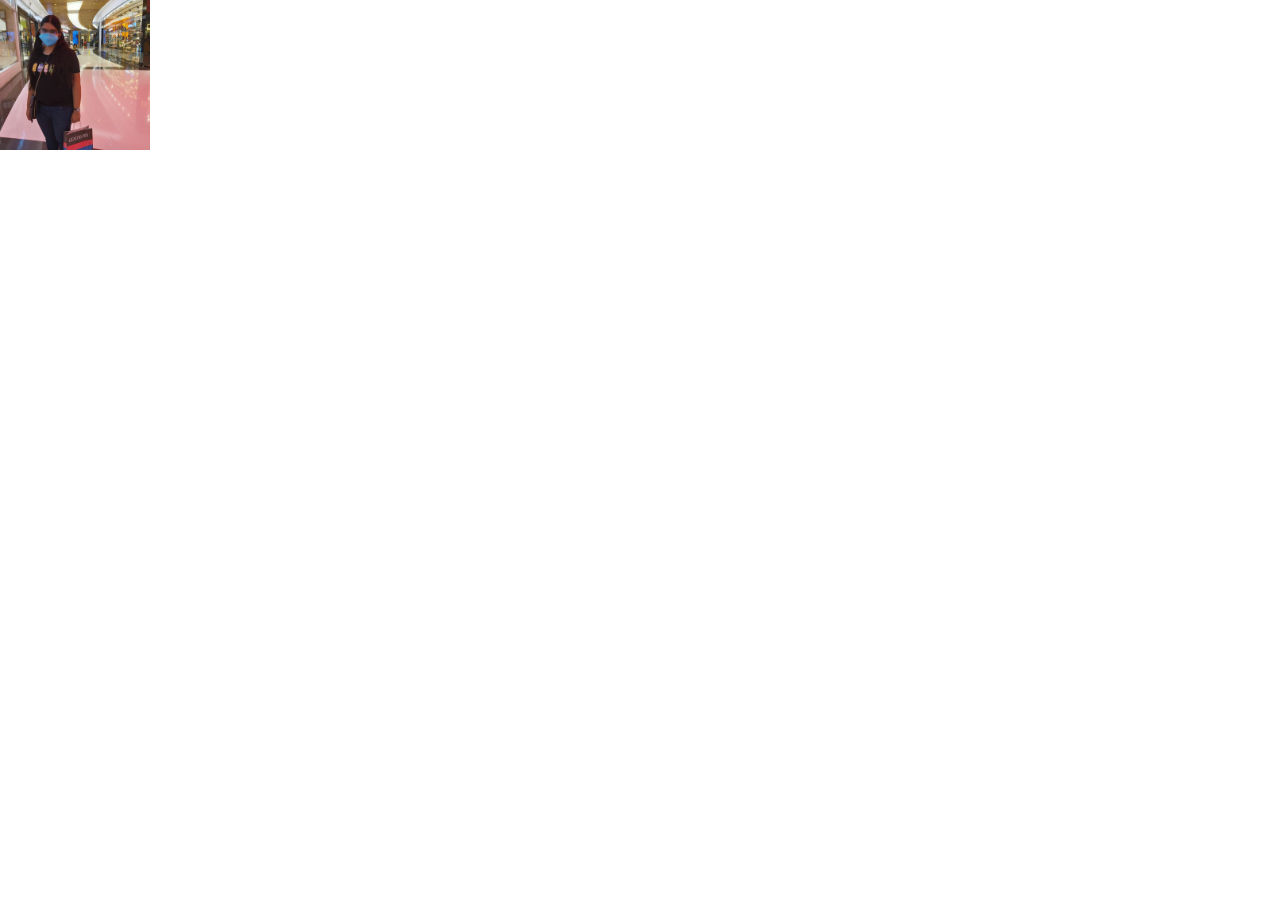
<file: PROFILE CARD UI DESIGN/Index.html>
<!DOCTYPE html>
<html lang="en">
<head>
    <meta charset="UTF-8">
    <meta name="viewport" content="width=device-width, initial-scale=1.0">
    <title>Profile Card UI Design</title>
    <!--CSS-->
    <link rel="stylesheet" href="style.css"/>
    <!-- Boxicons CSS-->
    <link 
    href='https://unpkg.com/boxicons@2.1.4/css/boxicons.min.css' 
    rel='stylesheet'
    />
</head>
<body>
    <div class="profile-card">
        <div class="image">
            <img src="./profilepic.jpg" 
            alt="" class="profile-img"/>
        </div>
    </div>
</body>
</html>
</file>
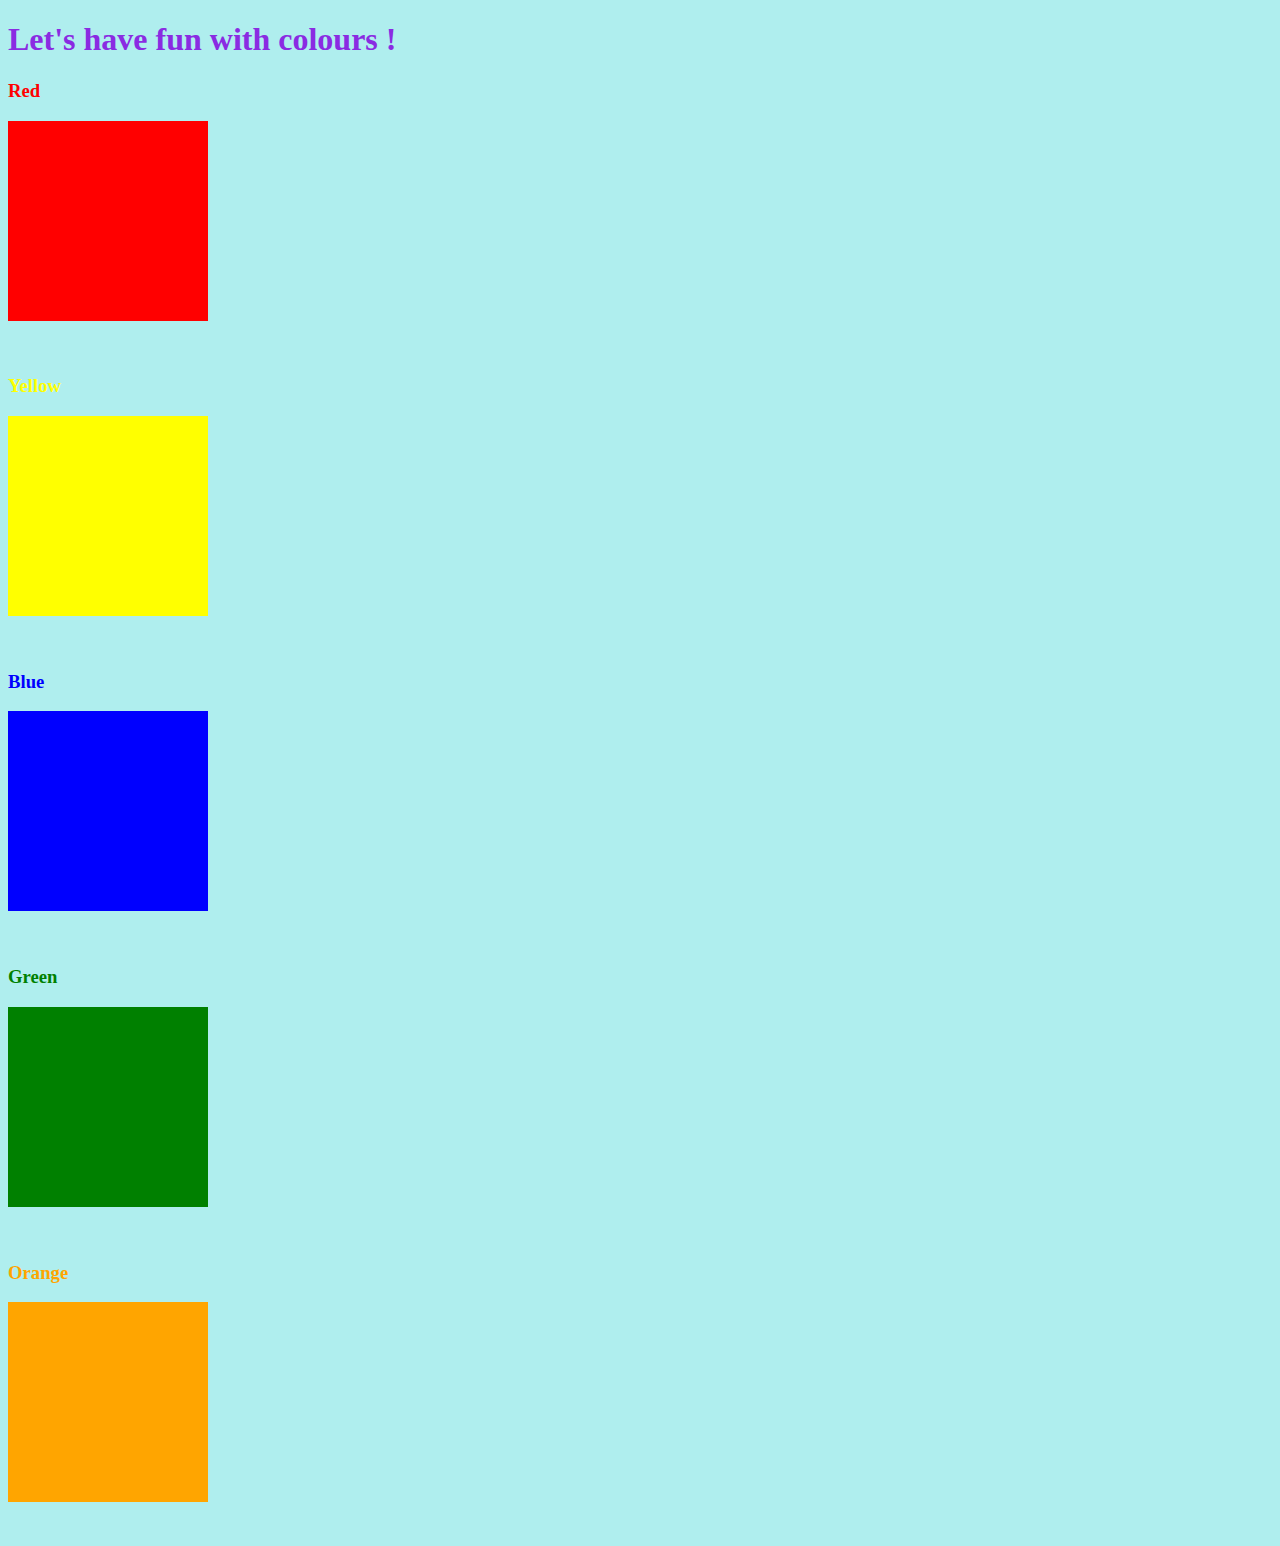
<file: PROJECT 1 - color flashcard website/index.html>
<!DOCTYPE html>
<html lang="en">
<head>
    <meta charset="UTF-8">
    <meta name="viewport" content="width=device-width, initial-scale=1.0">
    <title>Colours</title>
    <link rel="stylesheet" href="./style.css"/>
</head>
<body>
    <h1>Let's have fun with colours !</h1>
    <h3 class="red">Red</h3>
    <div class="box red"></div>
    <br><br>
    <h3 class="yellow">Yellow</h3>
    <div class="box yellow"></div>
    <br><br>
    <h3 class="blue">Blue</h3>
    <div class="box blue"></div>
    <br><br>
    <h3 class="green">Green</h3>
    <div class="box green"></div>
    <br><br>
    <h3 class="orange">Orange</h3>
    <div class="box orange"></div>
    <br><br>
</body>
</html>
</file>
<file: PROFILE CARD UI DESIGN/style.css>
/* Google Fonts - Poppins */

@import url('https://fonts.googleapis.com/css2?family=Poppins:ital,wght@1,300&display=swap');

*{
    margin: 0;
    padding: 0;
    box-sizing: border-box;
    font-family: 'Poppins', sans-serif;
}

.image{
    position: relative;
    height: 150px;
    width: 150px;
}
.image .profile-img{
    height: 100%;
    width: 100%;
    object-fit: cover;
}
</file>
<file: PROJECT 1 - color flashcard website/style.css>
*{
    font-family: Georgia, 'Times New Roman', Times, serif;
    background-color: paleturquoise;
}

h1{
    color: blueviolet;
}
.box{
    width: 200px;
    height: 200px;
    &.red{
        background-color: red;
    }
    &.yellow{
        background-color: yellow;
    }
    &.blue{
        background-color: blue;
    }
    &.green{
        background-color: green;
    }
    &.orange{
        background-color: orange;
    }
   
}

.red{
    color: red;
}

.yellow{
    color: yellow;
}

.blue{
    color: blue;
}

.green{
    color: green;
}

.orange{
    color: orange;
}
</file>
